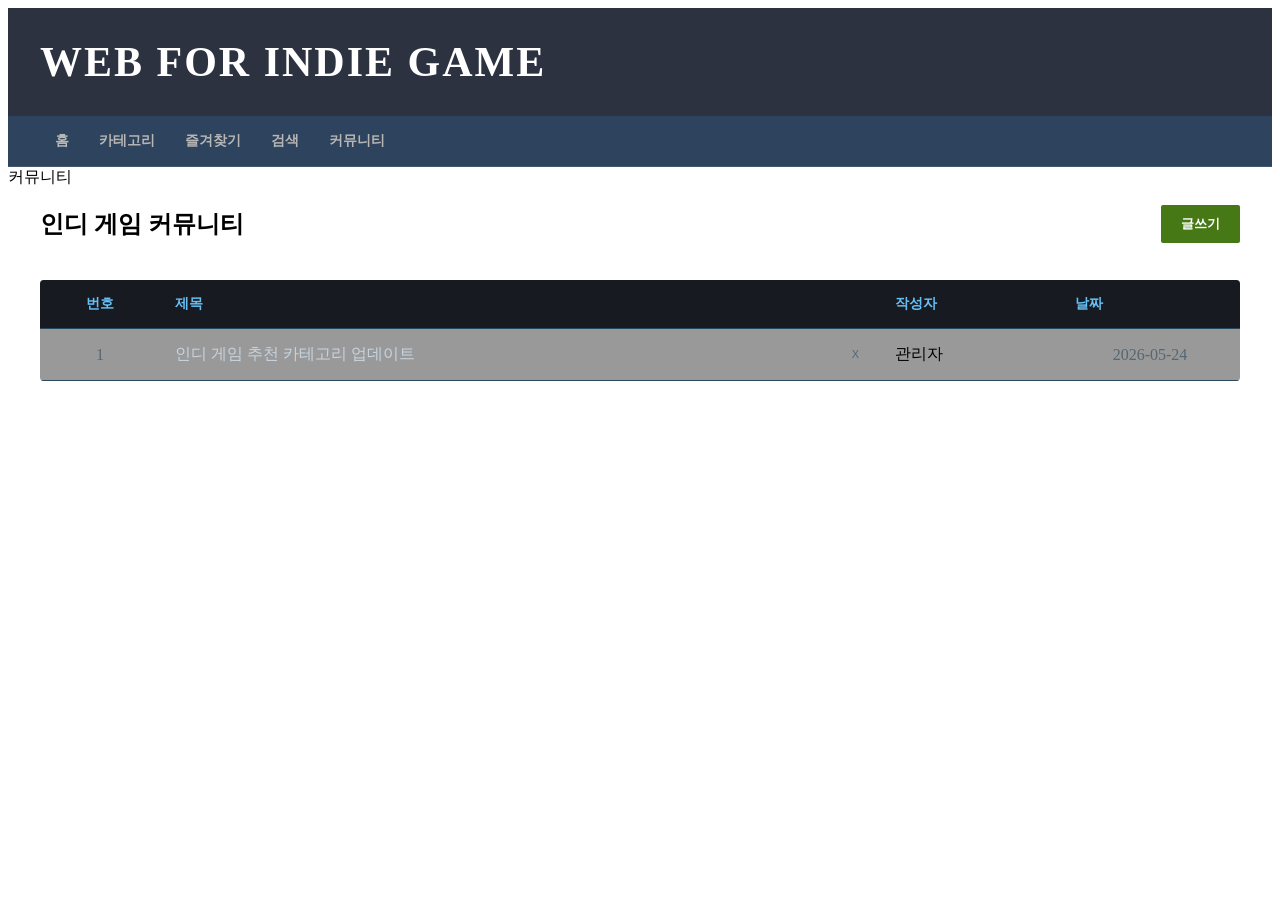
<file: site/5.커뮤니티.html>
<!DOCTYPE html>
<html lang="en">
<head>
    <meta charset="UTF-8">
    <meta name="viewport" content="width=device-width, initial-scale=1.0">
    <title>커뮤니티 - Web For Indie Game</title>
    <link rel="stylesheet" href="../css/메인기본.css">
    <link rel="stylesheet" href="../css/5.커뮤니티.css">
</head>
<body>
    <header class="steam-header">
    <!-- 1층: 메인 로고 자리 -->
    <div class="logo-area">
        <div class="container">
            <a href="/" class="main-logo">
                <span class="logo-text">Web For Indie Game</span>
            </a>
        </div>
    </div>

    <!-- 2층: 가로 메뉴 바 -->
    <nav class="nav-bar">
        <div class="container">
            <ul class="menu-list">
                <li><a href="../index.html">홈</a></li>
                <li><a href="2.카테고리.html">카테고리</a></li>
                <li><a href="3.즐겨찾기.html">즐겨찾기</a></li>
                <li><a href="4.검색.html">검색</a></li>
                <li><a href="5.커뮤니티.html">커뮤니티</a></li>
            </ul>
        </div>
    </nav>
</header>
커뮤니티
    <header class="steam-header">
        </header>

    <main class="content-area">
        <div class="container">
            <div class="community-header">
                <h2 class="section-title">인디 게임 커뮤니티</h2>
                <button class="write-trigger-btn" onclick="openModal()">글쓰기</button>
            </div>
            
            <div class="board-wrapper">
                <table class="board-table">
                    <thead>
                        <tr>
                            <th class="th-num">번호</th>
                            <th class="th-title">제목</th>
                            <th class="th-author">작성자</th>
                            <th class="th-date">날짜</th>
                        </tr>
                    </thead>
                    <tbody id="board-content">
                        </tbody>
                </table>
            </div>
        </div>
    </main>

    <div id="write-modal" class="modal-overlay hidden">
        <div class="modal-window">
            <div class="modal-header">
                <h3>새 글 작성하기</h3>
                <button class="close-btn" onclick="closeModal()">X</button>
            </div>
            <div class="modal-body">
                <input type="text" id="post-title" placeholder="제목을 입력하세요">
                <input type="text" id="post-author" placeholder="작성자 닉네임">
                <textarea id="post-content" rows="8" placeholder="내용을 작성해 주세요..."></textarea>
            </div>
            <div class="modal-footer">
                <button class="submit-btn" onclick="submitPost()">등록하기</button>
            </div>
        </div>

    </div>

    <script src="../JS/5.커뮤니티.js"></script>

</body>
</html>
</file>
<file: css/메인기본.css>
.container {
    max-width: 1200px;
    margin: 0 auto;
    padding: 0 20px;
}

.steam-header {
    width: 100%;
}

/* 1층: 로고 영역 */
.logo-area {
    background-color: #2c323f; 
    padding: 30px 0; 
}

.main-logo {
    text-decoration: none;
    display: inline-block;
}

.logo-text {
    color: #ffffff;
    font-size: 42px; 
    font-weight: 800;
    letter-spacing: 2px;
    text-transform: uppercase;
}

/* 2층: 메뉴 바 영역 */
.nav-bar {
    background-color: #2d435e; 
    border-bottom: 1px solid rgba(255, 255, 255, 0.1);
    width: 100%;
    /* ⭐ 메뉴바 자체도 넘치는 글자를 깔끔하게 숨기도록 안전장치 설정 */
    overflow: hidden; 
}

.menu-list {
    list-style: none;
    margin: 0;
    padding: 0;
    display: flex;       /* 가로 정렬 */
    height: 50px;        /* 메뉴바 높이 고정 */
    align-items: center;
    
    /* ✂️ 핵심: 창이 좁아져도 절대 아래로 떨어지지 않고 잘리게 만드는 속성 */
    flex-wrap: nowrap;   /* 절대 아래 줄로 내려가지 않음 (한 줄 유지) */
    overflow: hidden;    /* 화면 폭보다 넘치는 메뉴 글자는 강제로 숨김 */
}

.menu-list li {
    /* ⭐ 글자가 공간 부족으로 찌그러지지 않고 원래 크기를 유지하며 잘리도록 설정 */
    flex-shrink: 0;      
}

.menu-list li a {
    text-decoration: none;
    color: #b8b6b4;
    font-size: 14px;
    font-weight: bold;
    padding: 0 15px;
    line-height: 50px;   /* 원래 디자인대로 높이 중앙 정렬 */
    display: block;
    transition: background 0.2s;
    
    /* ⭐ 글자 자체도 절대 줄바꿈 되지 않도록 설정 */
    white-space: nowrap; 
}

.menu-list li a:hover {
    color: #fff;
    background-color: rgba(255, 255, 255, 0.05); 
}
</file>
<file: css/5.커뮤니티.css>
.community-header {
    display: flex;
    justify-content: space-between;
    align-items: center;
    margin-bottom: 20px;
}

.write-trigger-btn {
    background-color: #467915; /* 스팀 초록색 버튼 느낌 */
    color: white;
    border: none;
    padding: 10px 20px;
    border-radius: 2px;
    cursor: pointer;
    font-weight: bold;
    transition: background 0.2s;
}

.write-trigger-btn:hover {
    background-color: #5c9e1f;
}

/* 테이블 스타일 */
.board-wrapper {
    background: rgba(0, 0, 0, 0.4);
    border-radius: 4px;
    overflow: hidden;
}

.board-table {
    width: 100%;
    border-collapse: collapse;
    text-align: left;
}

.board-table th, .board-table td {
    padding: 15px;
    border-bottom: 1px solid #2a475e;
}

.board-table th {
    background-color: #171a21;
    color: #66c0f4;
    font-size: 14px;
}

.board-table tbody tr {
    cursor: pointer;
    transition: background 0.2s;
}

.board-table tbody tr:hover {
    background: rgba(255, 255, 255, 0.05);
}

.th-num { width: 10%; text-align: center; color: #556772; }
.th-author { width: 15%; color: #9099a1; }
.th-date { width: 15%; color: #556772; }
td.td-num, td.td-date { text-align: center; color: #556772; }
td.td-title { color: #c7d5e0; }

/* 모달 팝업 레이아웃 */
.modal-overlay {
    position: fixed;
    top: 0; left: 0; width: 100%; height: 100%;
    background: rgba(0, 0, 0, 0.7);
    display: flex;
    justify-content: center;
    align-items: center;
    z-index: 1000;
}

.modal-window {
    background: #1b2838;
    border: 1px solid #66c0f4;
    border-radius: 4px;
    width: 500px;
    max-width: 90%;
    padding: 20px;
}

.modal-header {
    display: flex;
    justify-content: space-between;
    color: white;
    margin-bottom: 15px;
}

.close-btn { background: none; border: none; color: #556772; cursor: pointer; font-size: 16px; }

.modal-body input, .modal-body textarea {
    width: 100%;
    background: #121a24;
    border: 1px solid #2a475e;
    color: white;
    padding: 10px;
    margin-bottom: 10px;
    border-radius: 2px;
    outline: none;
    box-sizing: border-box;
}

.submit-btn {
    width: 100%;
    background: #66c0f4;
    color: white;
    border: none;
    padding: 12px;
    cursor: pointer;
    font-weight: bold;
}

.hidden { display: none !important; }

.post-delete-btn {
    background: none;
    border: none;
    color: #556772;
    margin-left: 10px;
    cursor: pointer;
    font-size: 11px;
    padding: 2px 6px;
    border-radius: 2px;
    transition: all 0.2s;
    vertical-align: middle;
}

.post-delete-btn:hover {
    background-color: #b31217; /* 스팀 삭제/위험 경고 색상 */
    color: white;
}

/* 제목 칸 내부 배치 조정 */
.td-title {
    display: flex;
    justify-content: space-between;
    align-items: center;
}
</file>
